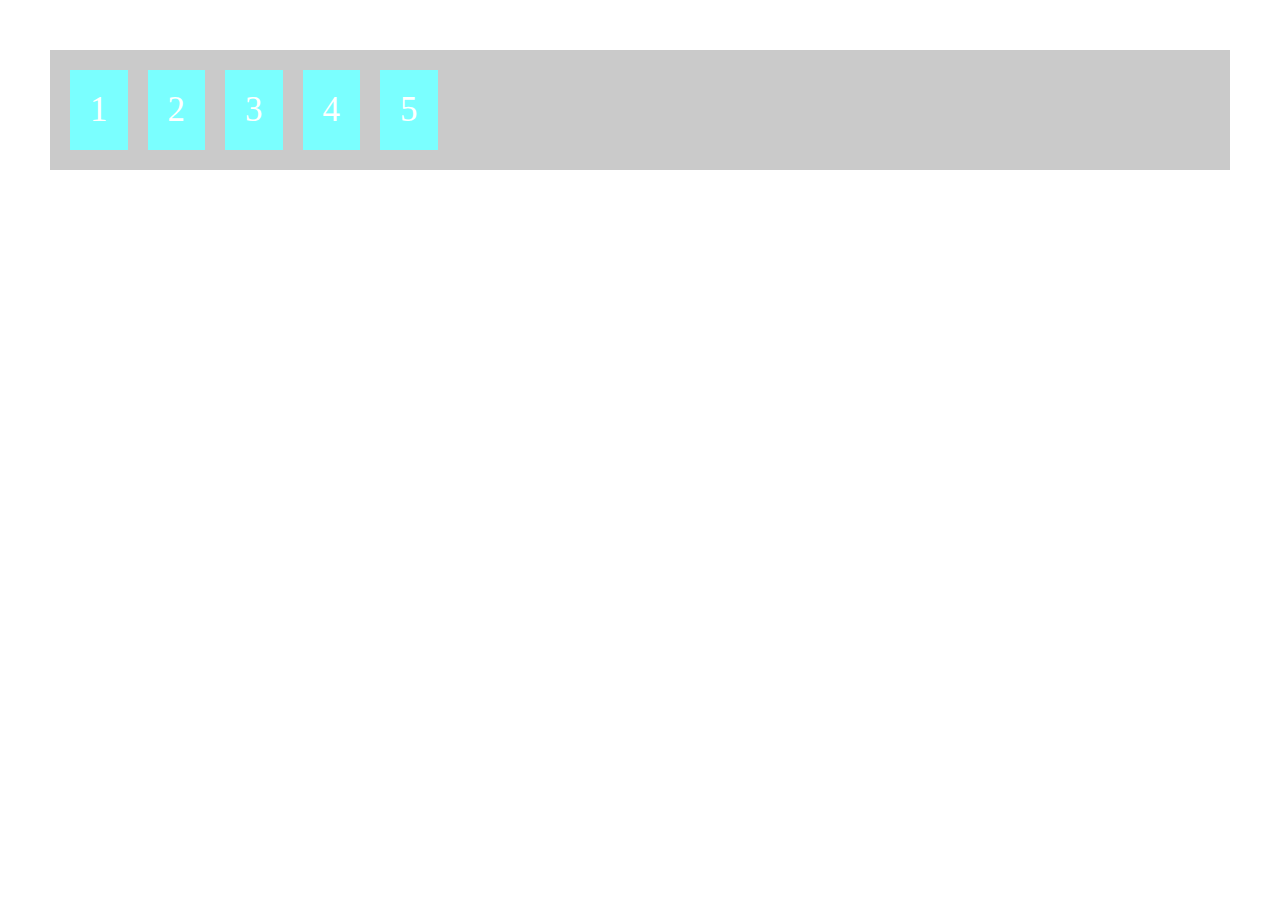
<file: frontend/grid.html>
<!Doctype html>
	<html lang="en">
		<head>
			<meta charset="utf-8">
			<meta name="viewport" content="width=device-width, initial-scale=1">
			<title>Home Page</title>
			<link rel="stylesheet" href="style.css">
		</head>
		    <body>
               <div class="container">
                <div class="items-1 item">1</div>
                <div class="items-2 item">2</div>
                <div class="items-3 item">3</div>
                <div class="items-4 item">4</div>
                <div class="items-5 item">5</div>
               </div>
            </body>
            </html>
</file>
<file: frontend/style.css>
*{
    margin:0;
    padding: 0;
    box-sizing: border-box; 
}
.container{
    background-color: #cacaca;
    padding:10px;
    margin:50px;
    display: flex;
    flex-direction: row;
}
.item{
    background-color: rgba(122, 255, 255);
    color:#fff;
    font-size: 35px;
    padding: 20px;
    margin:10px;
   
}
</file>
